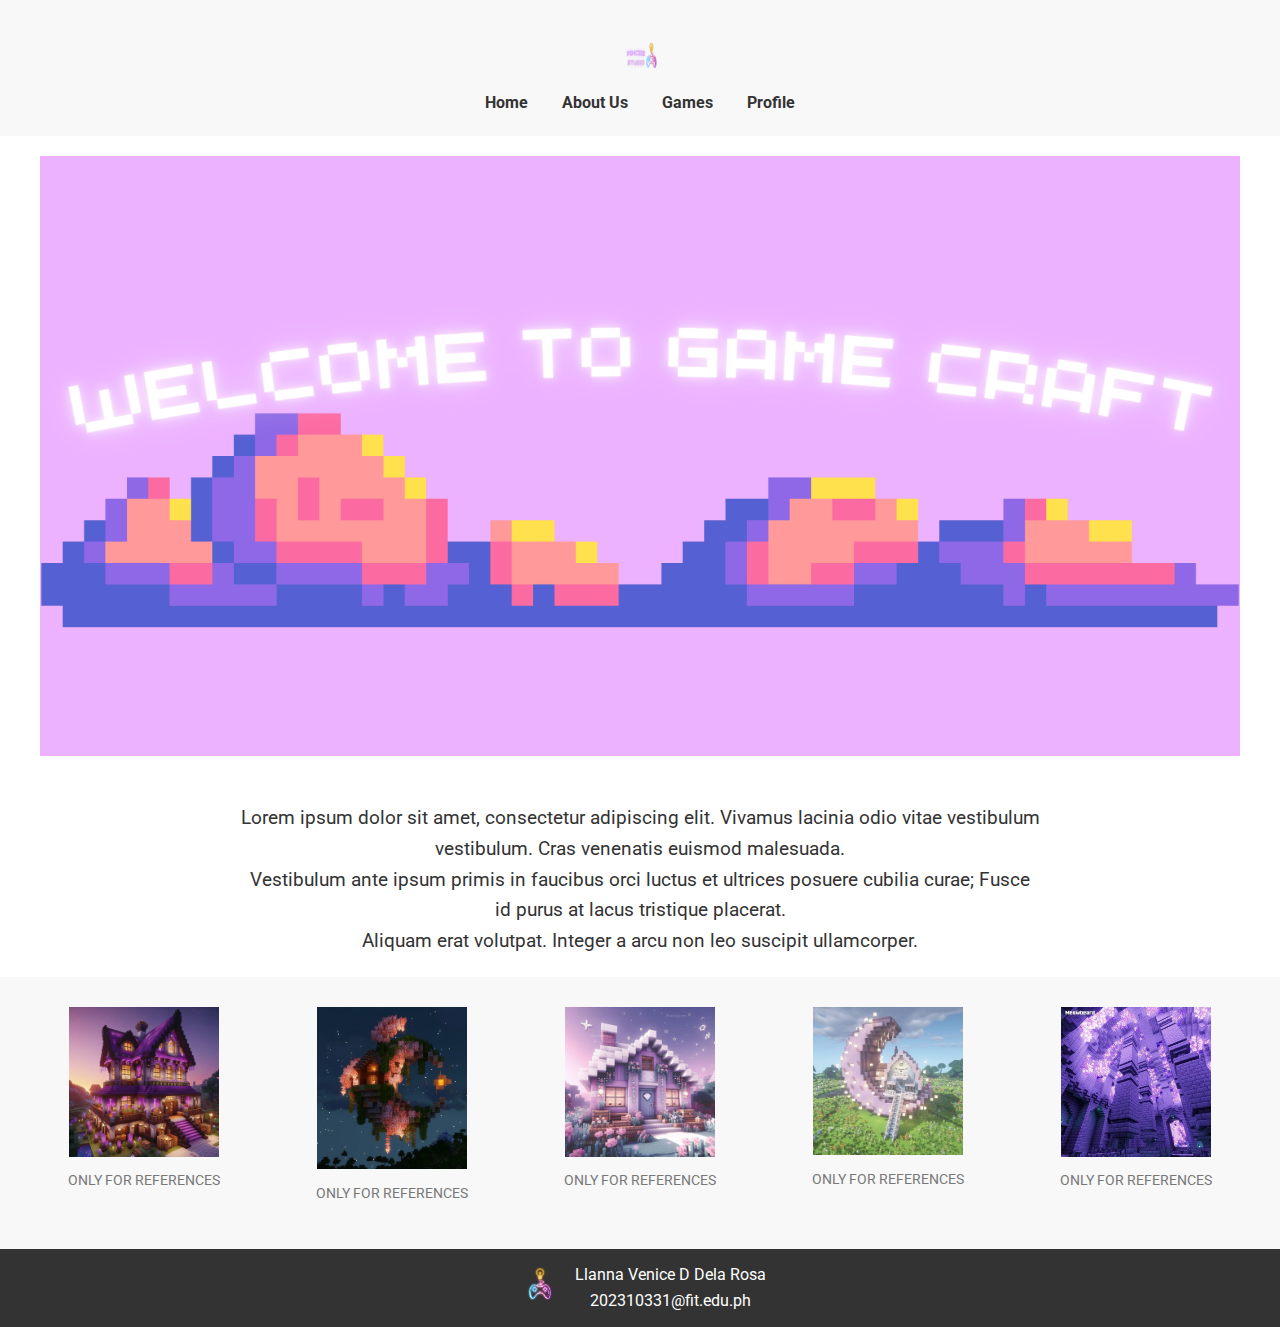
<file: index.html>
<!DOCTYPE html>
<html lang="en">
<head>
    <meta charset="UTF-8">
    <meta name="viewport" content="width=device-width, initial-scale=1.0">
    <title>PixciiesStudio</title>
    <link href="https://fonts.googleapis.com/css2?family=Roboto:wght@300;400;700&family=Playfair+Display:wght@400;700&display=swap" rel="stylesheet">
    <link rel="stylesheet" href="style.css">
</head>
<body>
    <header>
        <div id="logo">
            <img src="logo land.png" alt="PixciiesStudio Logo" width="40" height="70">
        </div>
        <nav>
            <ul>
                <li><a href="#home">Home</a></li>
                <li><a href="#about">About Us</a></li>
                <li><a href="#games">Games</a></li>
                <li><a href="#profile">Profile</a></li>
            </ul>
        </nav>
    </header>
    
    <section id="hero">
        <img src="gamecraft banner.png" alt="Welcome to Game Craft">
    </section>
    
    <section id="about">
        <p>Lorem ipsum dolor sit amet, consectetur adipiscing elit. Vivamus lacinia odio vitae vestibulum vestibulum. Cras venenatis euismod malesuada.</p>
        <p>Vestibulum ante ipsum primis in faucibus orci luctus et ultrices posuere cubilia curae; Fusce id purus at lacus tristique placerat.</p>
        <p>Aliquam erat volutpat. Integer a arcu non leo suscipit ullamcorper.</p>
    </section>
    
    <section id="gallery">
        <div class="gallery-item">
            <img src="housebuild1.jpg" alt="Gallery Image 1">
            <p>ONLY FOR REFERENCES</p>
        </div>
        <div class="gallery-item">
            <img src="moonbuild3.jpg" alt="Gallery Image 2">
            <p>ONLY FOR REFERENCES</p>
        </div>
        <div class="gallery-item">
            <img src="housebuild2.jpg" alt="Gallery Image 3">
            <p>ONLY FOR REFERENCES</p>
        </div>
        <div class="gallery-item">
            <img src="moonbuild5.jpg" alt="Gallery Image 4">
            <p>ONLY FOR REFERENCES</p>
        </div>
        <div class="gallery-item">
            <img src="housebuild4.jpg" alt="Gallery Image 5">
            <p>ONLY FOR REFERENCES</p>
        </div>
    </section>
    
    <footer>
        <div id="footer-logo">
            <img src="footer.png" alt="Footer Logo" width="50" height="50">
        </div>
        <div id="footer-address">
            <p>Llanna Venice D Dela Rosa</p>
            <p>202310331@fit.edu.ph</p>
        </div>
    </footer>
</body>
</html>
</file>
<file: style.css>
/* Global Styles */
body {
    font-family: 'Roboto', sans-serif;
    color: #333;
    margin: 0;
    padding: 0;
    line-height: 1.6;
}

h1, h2, h3, h4, h5, h6 {
    font-family: 'Playfair Display', serif;
    margin: 0;
}

header, footer {
    background: #f8f8f8;
    padding: 20px 0;
    text-align: center;
}

header img {
    vertical-align: middle;
}

nav ul {
    list-style: none;
    padding: 0;
    margin: 0;
}

nav li {
    display: inline;
    margin: 0 15px;
}

nav a {
    text-decoration: none;
    color: #333;
    font-weight: bold;
    transition: color 0.3s;
}

nav a:hover {
    color: #007BFF;
}

#hero {
    text-align: center;
    margin: 20px 0;
}

#hero img {
    width: 100%;
    max-width: 1200px; 
    height: auto;
}

#about {
    padding: 20px;
    text-align: center;
}

#about p {
    max-width: 800px;
    margin: 0 auto;
    font-size: 1.2em;
}

#gallery {
    display: flex;
    justify-content: space-around;
    flex-wrap: wrap; 
    padding: 20px;
    background: #f8f8f8;
}

.gallery-item {
    text-align: center;
    margin: 10px; 
    flex: 1 1 calc(20% - 20px); 
    box-sizing: border-box; 
}

.gallery-item img {
    width: 100%;
    max-width: 150px; 
    height: auto;
}

.gallery-item p {
    font-size: 0.9em;
    color: #777;
    margin-top: 5px;
}

footer {
    display: flex;
    justify-content: center;
    align-items: center;
    padding: 10px 0;
    background: #333;
    color: #fff;
}

#footer-logo img {
    margin-right: 10px;
}

#footer-address p {
    margin: 0;
}
</file>
